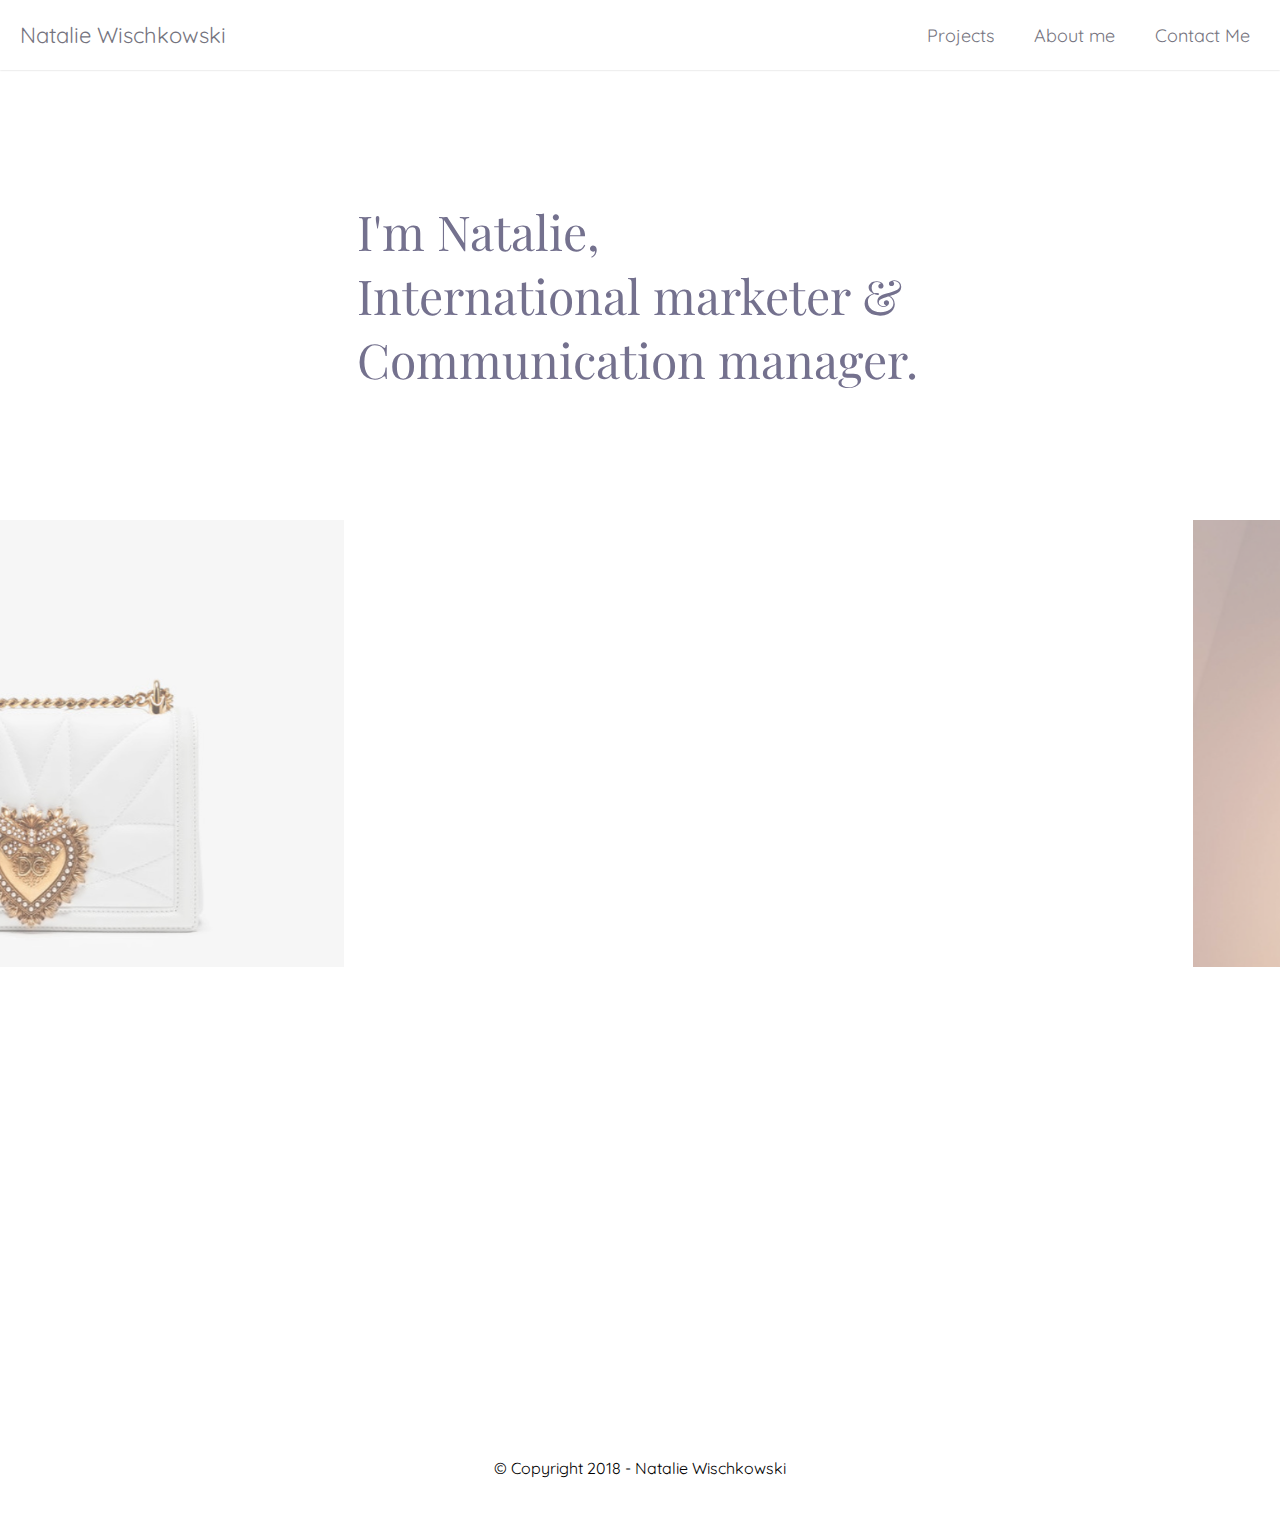
<file: index.html>
<!DOCTYPE html>
<html lang="en">
<head>
  <meta charset="UTF-8">
  <meta name="viewport" content="width=device-width, initial-scale=1.0">
  <meta name="description" content="I'm Natalie Wischkowski, international marketer and communication manager. View the projects I worked on and contact me to discuss ideas.">
  <!-- Google Font : QuickSand -->
  <link href="https://fonts.googleapis.com/css?family=Quicksand" rel="stylesheet">
  <link href="https://fonts.googleapis.com/css?family=Playfair+Display" rel="stylesheet">
  <!-- Google Icons -->
  <link href="https://fonts.googleapis.com/icon?family=Material+Icons" rel="stylesheet">
  <!-- JQUERY -->
  <script src="https://ajax.googleapis.com/ajax/libs/jquery/3.3.1/jquery.min.js"></script>
  <!-- Title & Style -->
  <title>Natalie Wischkowski | Portfolio</title>
  <link rel="stylesheet" href="main.css">
</head>
<body>
  <!-- HEADER -->
  <header>
   
    <nav class="navbar">
        <span id="navbar-toggle">
            <i class="material-icons">menu</i>
        </span>
        <a href="/index.html" id="logo">Natalie Wischkowski</a>
        <ul id="main-nav">
            <li>
                <a href="#projects" class="nav-links">Projects</a>
            </li>
            <li>
                <a href="/aboutme.html" class="nav-links">About me</a>
            </li>
            <li>
                <a href="/contact.html" class="nav-links">Contact Me</a>
            </li>
        </ul>
    </nav>
  </header>
  
  
  <!-- MAIN -->
  <main>
    <h2 class="mainHeadline" id="headline">
      I'm Natalie,<br>
      International marketer & <br>Communication manager.
    </h2>
    
    <div class="projects" id="projects">
      <a href="/dolce.html" class="projectThumbnail" id="projectOne">
        <div class="thumbnailImage">
          <img src="images/homepage/02-dolce-gabbana-project-natalie.jpg" alt="">
        </div>
        <div class="projectDesc">
          <h3 class="projectTitle">Dolce & Gabbana</h3>
          <h4 class="projectSubtitle">"The Devotion Bag" ADV campaign</h4>
        </div>
      </a>
      <a href="/lanvin.html" class="projectThumbnail" id="projectTwo">
        <div class="thumbnailImage">
          <img src="images/homepage/00_lanvin-project-natalie.jpg" alt="">
        </div>
        <div class="projectDesc">
          <h3 class="projectTitle">Lanvin Paris</h3>
          <h4 class="projectSubtitle">Social Media & Digital Strategy</h4>
        </div>
      </a>
      <a href="/ferragamo.html" class="projectThumbnail"  id="projectThree">
        <div class="thumbnailImage">
          <img src="images/homepage/03-ferragamo_1.jpg" alt="">
        </div>
        <div class="projectDesc">
          <h3 class="projectTitle">Salvatore Ferragamo</h3>
          <h4 class="projectSubtitle">New concept, social media & <br>digital strategy</h4>
        </div>
      </a>
      <a href="/miumiu.html" class="projectThumbnail" id="projectFour">
        <div class="thumbnailImage">
          <img src="images/homepage/01-miumiu-project-natalie.jpg" alt="">
        </div>
        <div class="projectDesc">
        <h3 class="projectTitle">Miu Miu</h3>
        <h4 class="projectSubtitle">Analysis, concept & story telling</h4>
        </div>
      </a>
    </div>
    
  </main>
  <!-- FOOTER -->
  <footer class="footerHome">
    <p>© Copyright 2018 - Natalie Wischkowski</p>
  </footer>
  
  <script type="text/javascript">
    let mainNav=document.getElementById('main-nav');
    let navbarToggle=document.getElementById('navbar-toggle');

    navbarToggle.addEventListener('click',function(){

    if(this.classList.contains('active')){
        mainNav.style.display="none";
        this.classList.remove('active');
    }
    else{
        mainNav.style.display="flex";
        this.classList.add('active');

    }
  });
  </script>
  
  <script src="/js/TweenMax.min.js"></script>
  <script src="/js/EasePack.min.js"></script>
  <script></script>
  <script>
    // Selecting Element using IDs
    
    var headline = document.getElementById('headline');
    var projectOne = document.getElementById('projectOne');
    var projectTwo = document.getElementById('projectTwo');
    var projectThree = document.getElementById('projectThree');
    var projectFour = document.getElementById('projectFour');
    
    // Creating New Timeline
    
    var tl = new TimelineLite();
    
    // Animating Elements
    tl.from(headline, 1.1, {x:-1000, opacity:0, ease:Power4.easeOut})
      .from(projectOne, 1, {x:-1000, opacity:0, ease:Power4.ease}, '-=.8')
      .from(projectTwo, 1, {x:1000, opacity:0,ease:Power4.ease}, '-=.8')
      .from(projectThree, 1, {x:-1000, opacity:0, ease:Power4.easeOut}, '-=.8')
      .from(projectFour, 1, {x:1000, opacity:0, ease:Power4.easeOut}, '-=.8');
  </script>
</body>
</html>
</file>
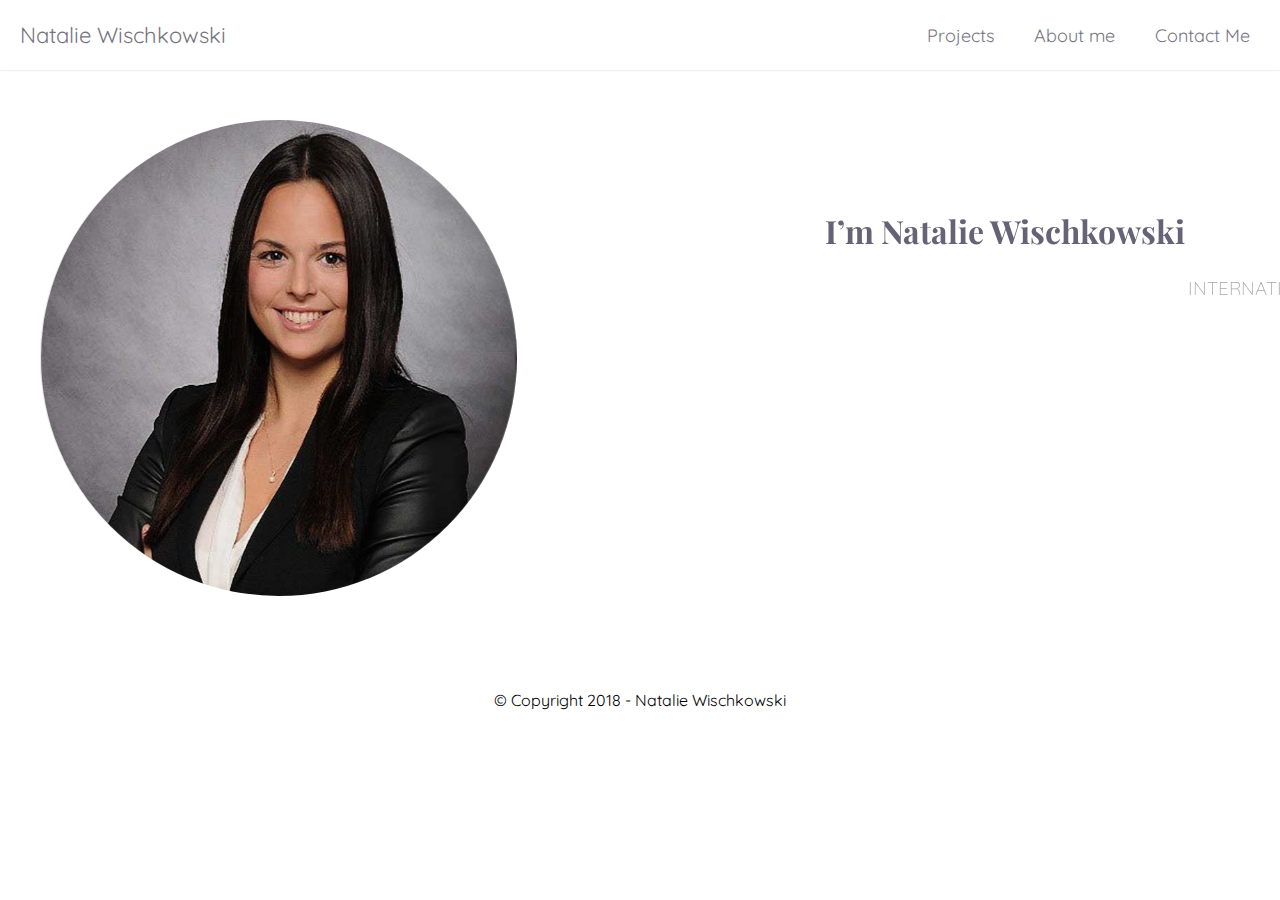
<file: aboutme.html>
<!DOCTYPE html>
<html lang="en">
<head>
  <meta charset="UTF-8">
  <meta name="viewport" content="width=device-width, initial-scale=1.0">
  <meta name="description" content="I am passionate about fashion, interested in different cultures and strive to overcome challenges. Based on my experience as a former competitive athlete in fencing, self-reliance, endurance and discipline are main principals in my every-day life.">
    <!-- Google Font : QuickSand -->
  <link href="https://fonts.googleapis.com/css?family=Quicksand" rel="stylesheet">
  <link href="https://fonts.googleapis.com/css?family=Playfair+Display" rel="stylesheet">
  <!-- Google Icons -->
  <link href="https://fonts.googleapis.com/icon?family=Material+Icons" rel="stylesheet">
  <title>About me | Natalie Portfolio</title>
  <link rel="stylesheet" href="main.css">
</head>

<body>
  
   <!-- HEADER -->
  <header>
   
    <nav class="navbar">
        <span id="navbar-toggle">
            <i class="material-icons">menu</i>
        </span>
        <a href="/index.html" id="logo">Natalie Wischkowski</a>
        <ul id="main-nav">
            <li>
                <a href="/index.html" class="nav-links">Projects</a>
            </li>
            <li>
                <a href="/aboutme.html" class="nav-links">About me</a>
            </li>
            <li>
                <a href="/contact.html" class="nav-links">Contact Me</a>
            </li>
        </ul>
    </nav>
  </header>
  
  <!-- MAIN CONTENT -->
  
  <main>
   <div class="aboutMe">
     
      <div class="aboutMe-image" id="me">
        <img src="images/aboutme/natalieprofile.jpg" alt="">
      </div>
      
      <article class="aboutMe-desc" id="desc">
       <div class="aboutMe-wrapper">
          <h2 class="projectTitle" id="titleP">I’m Natalie Wischkowski</h2>
          <h3 class="projectSubtitle" id="subtitleP"><br>International Marketer & Communication manager</h3>
          <p id="paragraphP">I am passionate about fashion, interested in different cultures and strive to overcome challenges. Based on my experience as a former competitive athlete in fencing, self-reliance, endurance and discipline are main principals in my every-day life. </p>
          <a href="/images/aboutme/curriculumVitae.pdf" class="cta" target="_blank" id="btnP">View C.V.</a>
        </div>
      </article>
      
    </div>
    
  </main>
  
  <!-- FOOTER -->
  <footer class="footerHome">
    <p>© Copyright 2018 - Natalie Wischkowski</p>
  </footer>
  
    <!-- JAVASCRIPT MENU -->
  
    <script type="text/javascript">
    let mainNav=document.getElementById('main-nav');
    let navbarToggle=document.getElementById('navbar-toggle');

    navbarToggle.addEventListener('click',function(){

    if(this.classList.contains('active')){
        mainNav.style.display="none";
        this.classList.remove('active');
    }
    else{
        mainNav.style.display="flex";
        this.classList.add('active');
    }
  });
  </script>
  
  <!-- JAVASCRIPT -->
  
  <script src="/js/TweenMax.min.js"></script>
  <script src="/js/EasePack.min.js"></script>
  <script>
    
    // Selecting Elements
    
    var photo = document.getElementById('me');
    var title = document.getElementById('titleP'); 
    var subtitle = document.getElementById('subtitleP'); 
    var paragraph = document.getElementById('paragraphP'); 
    var btn = document.getElementById('btnP');
    
    // Creating new Timeline 
    
    var tl = new TimelineLite();
    
    // Animating selected Element FROM a particular point
    
    tl.from(photo, 1.2, {x:-1000, opacity:0, ease: Power4.easeOut})
      .from(title, 1, {x: 1000, opacity:0, ease:Power4.easeOut}, '-=0.8')
      .from(subtitle, 1, {x: 1000, opacity:0, ease:Power4.easeOut}, '-=0.8')
      .from(paragraph, 1, {x: 1000, opacity:0, ease:Power4.easeOut}, '-=0.8')
      .from(btn, 1, {x: 1000, opacity:0, ease:Power4.easeOut}, '-=0.8');
    
  </script>
</body>

</html>
</file>
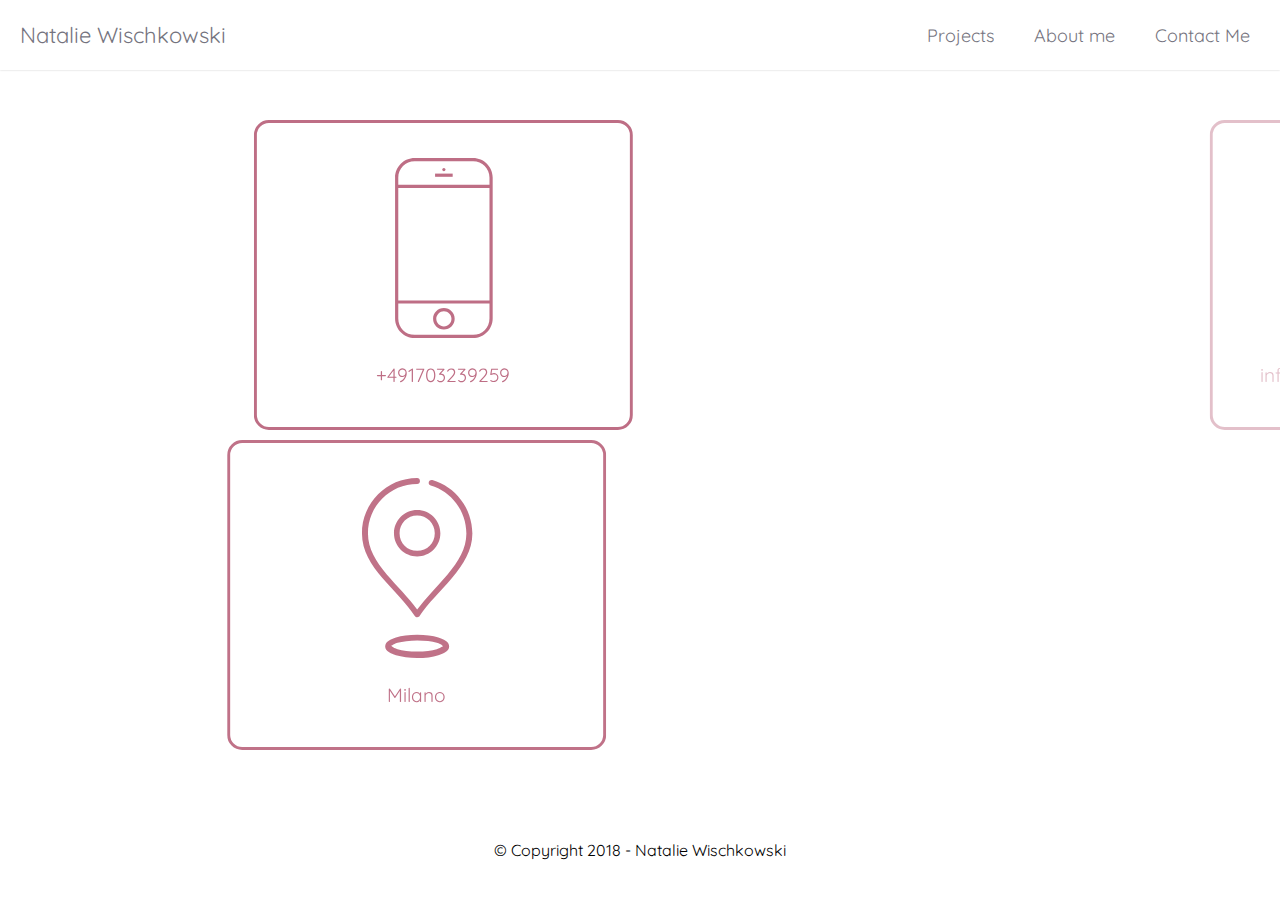
<file: contact.html>
<!DOCTYPE html>
<html lang="en">
<head>
  <meta charset="UTF-8">
  <meta name="viewport" content="width=device-width, initial-scale=1.0">
  <meta name="description" content="Feel free to contact me, and let discuss ideas and make them happen.">
    <!-- Google Font : QuickSand -->
  <link href="https://fonts.googleapis.com/css?family=Quicksand" rel="stylesheet">
  <link href="https://fonts.googleapis.com/css?family=Playfair+Display" rel="stylesheet">
  <!-- Google Icons -->
  <link href="https://fonts.googleapis.com/icon?family=Material+Icons" rel="stylesheet">
  <title>Contact Me | Natalie Portfolio</title>
  <link rel="stylesheet" href="main.css">
</head>

<body>
 
  <!-- HEADER -->
  
  <header>
   
    <nav class="navbar">
        <span id="navbar-toggle">
            <i class="material-icons">menu</i>
        </span>
        <a href="/index.html" id="logo">Natalie Wischkowski</a>
        <ul id="main-nav">
            <li>
                <a href="/index.html" class="nav-links">Projects</a>
            </li>
            <li>
                <a href="/aboutme.html" class="nav-links">About me</a>
            </li>
            <li>
                <a href="/contact.html" class="nav-links">Contact Me</a>
            </li>
        </ul>
    </nav>
  </header>
  
  <!-- MAIN CONTENT -->
  
  <main>
    <div class="contacts">
     
      <a href="tel:+491703239259" class="contacts-details" id="phone">
        <img src="images/contact/00_phone-01.svg" alt="" class="iconLinks">
        <p class="contact--paragraph">+491703239259</p>
      </a>
      
      <a href="mailto:infos@natalie-wischkowski.com" class="contacts-details" id="mail"> 
        <img src="images/contact/02_email-01.svg" alt="" class="iconLinks">
        <p class="contact--paragraph">infos@natalie-wischkowski.com</p>
      </a>
      
      <a href="#" class="contacts-details" id="loc">
        <img src="images/contact/01_address-01.svg" alt="" class="iconLinks">
        <p class="contact--paragraph"> Milano</p>
      </a>
      
      <a href="http://www.linkedin.com/" class="contacts-details" target="_blank" id="linkedin">
        <img src="images/contact/03_linkedin-01.svg" alt="" class="iconLinks">
        <p class="contact--paragraph">@natalie-wisckkowski</p>
      </a>
      
    </div>
  </main>
  <!-- FOOTER -->
  <footer class="footerHome">
    <p>© Copyright 2018 - Natalie Wischkowski</p>
  </footer>
  
    <!-- JAVASCRIPT MENU -->
  
    <script type="text/javascript">
    let mainNav=document.getElementById('main-nav');
    let navbarToggle=document.getElementById('navbar-toggle');

    navbarToggle.addEventListener('click',function(){

    if(this.classList.contains('active')){
        mainNav.style.display="none";
        this.classList.remove('active');
    }
    else{
        mainNav.style.display="flex";
        this.classList.add('active');
    }
  });
  </script>
  
  <!-- JAVACRIPT -->
  
  <script src="/js/TweenMax.min.js"></script>
  <script src="/js/EasePack.min.js"></script>
  <script>
    // Selecting Elements 
    var tel = document.getElementById('phone');
    var email = document.getElementById('mail');
    var loc = document.getElementById('loc');
    var social = document.getElementById('linkedin');
    
    // Creating new timeline
    var tl = new TimelineLite();
    
    // Animating Elements " FROM " particular point in time.
    tl.from(tel, 1, {x:-1000, opacity:0, ease:Power4.easeOut})
      .from(loc, 1, {x:-1000, opacity:0, ease:Power4.easeOut}, '-=.8')
      .from(email, 1, {x:1000, opacity:0, ease:Power4.easeOut}, '-=.6')
      .from(social, 1, {x:1000, opacity:0, ease:Power4.easeOut}, '-=.8')
  </script>
</body>
  
</html>
</file>
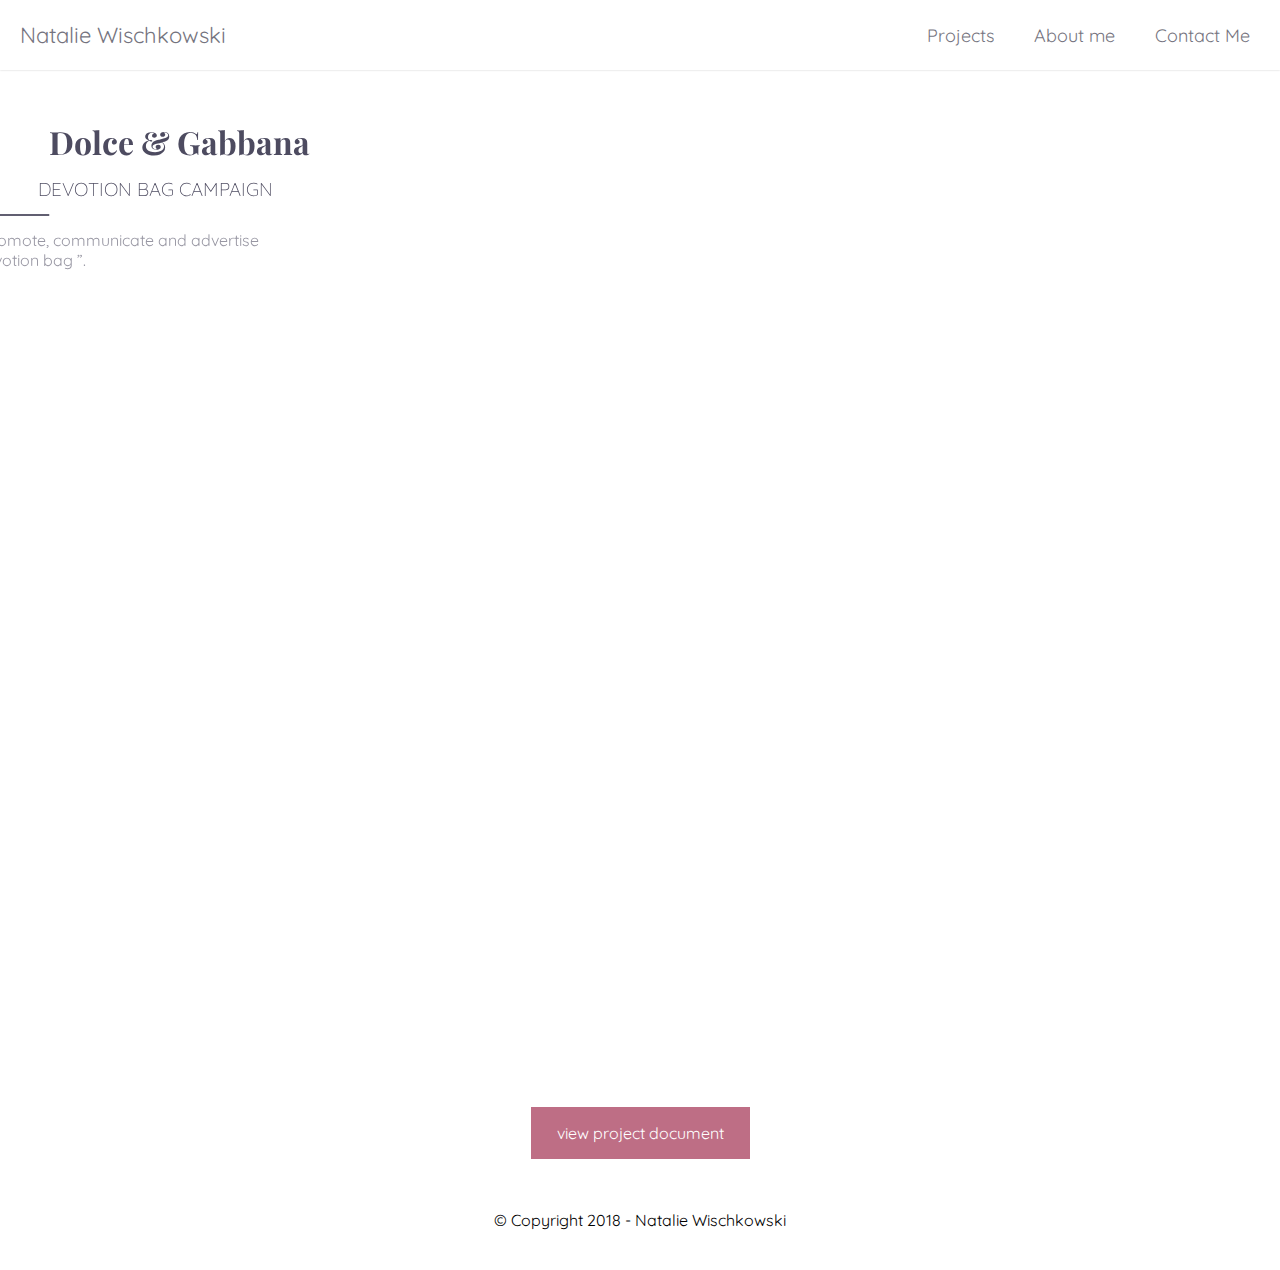
<file: dolce.html>
<!DOCTYPE html>
<html lang="en">
<head>
  <meta charset="UTF-8">
  <meta name="viewport" content="width=device-width, initial-scale=1.0">
  <meta name="description" content="Creation of a Fashion event to promote, communicate and advertise the launch of the new D&G Devotion bag.">
    <!-- Google Font : QuickSand -->
  <link href="https://fonts.googleapis.com/css?family=Quicksand" rel="stylesheet">
  <link href="https://fonts.googleapis.com/css?family=Playfair+Display" rel="stylesheet">
  <!-- Google Icons -->
  <link href="https://fonts.googleapis.com/icon?family=Material+Icons" rel="stylesheet">
  <title>Dolce & Gabbana | Projects | Natalie Portfolio</title>
  <link rel="stylesheet" href="main.css">
</head>
<body>
 
  <!-- HEADER -->
  <header>
   
    <nav class="navbar">
        <span id="navbar-toggle">
            <i class="material-icons">menu</i>
        </span>
        <a href="/index.html" id="logo">Natalie Wischkowski</a>
        <ul id="main-nav">
            <li>
                <a href="/index.html" class="nav-links">Projects</a>
            </li>
            <li>
                <a href="/aboutme.html" class="nav-links">About me</a>
            </li>
            <li>
                <a href="/contact.html" class="nav-links">Contact Me</a>
            </li>
        </ul>
    </nav>
  </header>
  
    <!-- MAIN -->
    
  <main class="container">
    <article class="projectHeader" id="header">
      <h2 class="projectTitle" id="title">Dolce & Gabbana</h2>
      <h3 class="projectSubtitle" id="subtitle">Devotion Bag campaign</h3>
      <div class="stylishLine" id="line"></div>
      <p id="paragraph">Creation of a Fashion event to promote, communicate and advertise the launch of the new “ D & G Devotion bag ”.</p>
    </article>
    
    <div class="gridDolce" id="grid">
      <div> <!-- Images in Css --></div>
      <div><!-- Images in Css --></div>
      <div><!-- Images in Css --></div>
      <div><!-- Images in Css --></div>
      <div><!-- Images in Css --></div>
      <div><!-- Images in Css --></div>
    </div>
    
    <div class="cta-container">
      <a href="/images/dolceGabbana/devotionbagcampaign.pdf" class="cta" target="_blank">view project document 
      </a>
    </div>
  </main>
  
    <!-- FOOTER -->
  <footer class="footerHome">
    <p>© Copyright 2018 - Natalie Wischkowski</p>
  </footer>
  
  <!-- JAVASCRIPT MENU -->
  
    <script type="text/javascript">
    let mainNav=document.getElementById('main-nav');
    let navbarToggle=document.getElementById('navbar-toggle');

    navbarToggle.addEventListener('click',function(){

    if(this.classList.contains('active')){
        mainNav.style.display="none";
        this.classList.remove('active');
    }
    else{
        mainNav.style.display="flex";
        this.classList.add('active');
    }
  });
  </script>
  
  <!-- JAVASCRIPT -->
  
  <script src="/js/TweenMax.min.js"></script>
  <script src="/js/EasePack.min.js"></script>
  <script>
    // Selecting the Elements 
    var title = document.getElementById('title');
    var subtitle = document.getElementById('subtitle');
    var line = document.getElementById('line');
    var paragraph = document.getElementById('paragraph');
    var grid = document.getElementById('grid');
    
    // Creating a new timeline 
    var tl = new TimelineLite();
    
    // Animating the Elements FROM 
    tl.from(title, 1, {x:-700, opacity:0, ease:Power4.easeOut})
      .from(subtitle, 1, {x:-700, opacity:0, ease:Power4.easeOut}, '-=.8')
      .from(line, 1, {x:-700, opacity:0, ease:Power4.easeOut}, '-=.8')
      .from(paragraph, 1, {x:-700, opacity:0, ease:Power4.easeOut}, '-=.8')
      .from(grid, 1, {y:100, opacity:0, ease:Power4.ease}, '-=.8');
  
  </script>
</body>
</html>
</file>
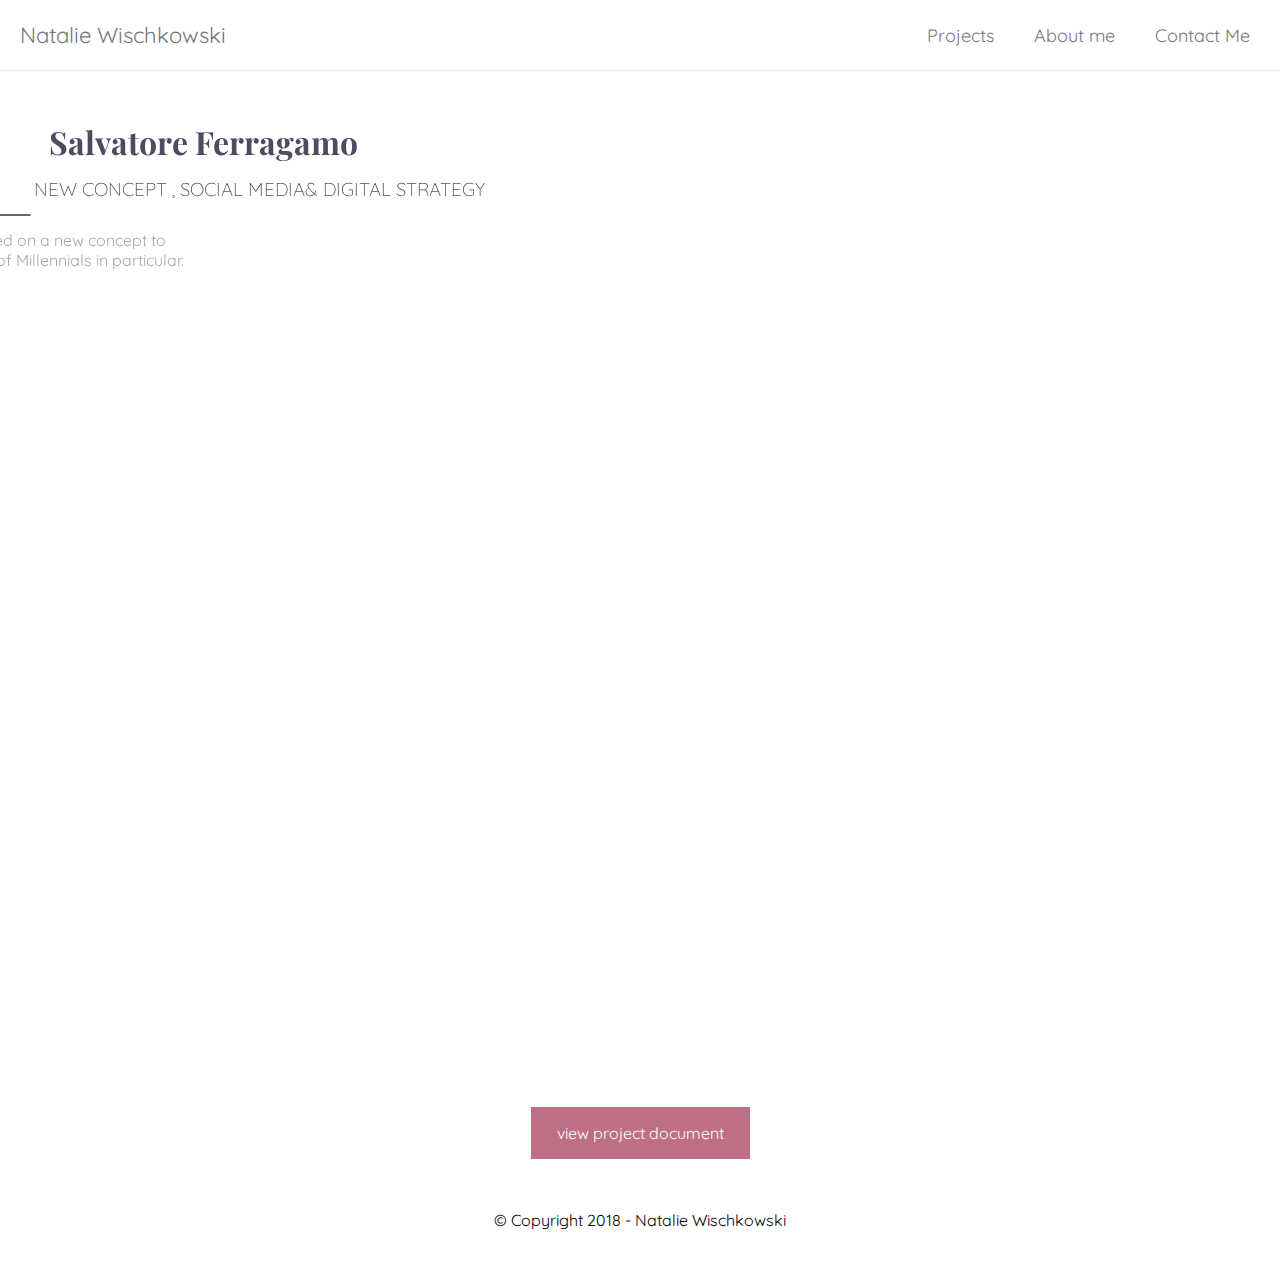
<file: ferragamo.html>
<!DOCTYPE html>
<html lang="en">
<head>
  <meta charset="UTF-8">
  <meta name="viewport" content="width=device-width, initial-scale=1.0">
  <meta name="description" content="Create a new social media strategy based on a new concept to attract the attention in general, and that of Millennials in particular.">
    <!-- Google Font : QuickSand -->
  <link href="https://fonts.googleapis.com/css?family=Quicksand" rel="stylesheet">
  <link href="https://fonts.googleapis.com/css?family=Playfair+Display" rel="stylesheet">
  <!-- Google Icons -->
  <link href="https://fonts.googleapis.com/icon?family=Material+Icons" rel="stylesheet">
  <title>Salvatore Ferragamo | Natalie Portfolio</title>
  <link rel="stylesheet" href="main.css">
</head>
<body>
 
  <!-- HEADER -->
  
  <header>
   
    <nav class="navbar">
        <span id="navbar-toggle">
            <i class="material-icons">menu</i>
        </span>
        <a href="/index.html" id="logo">Natalie Wischkowski</a>
        <ul id="main-nav">
            <li>
                <a href="/index.html" class="nav-links">Projects</a>
            </li>
            <li>
                <a href="/aboutme.html" class="nav-links">About me</a>
            </li>
            <li>
                <a href="/contact.html" class="nav-links">Contact Me</a>
            </li>
        </ul>
    </nav>
  </header>
  
    <!-- MAIN -->
    
  <main class="container">
    <article class="projectHeader">
      <h2 class="projectTitle" id="title">Salvatore Ferragamo</h2>
      <h3 class="projectSubtitle" id="subtitle">NEW CONCEPT , SOCIAL MEDIA& DIGITAL STRATEGY</h3>
      <div class="stylishLine" id="line"></div>
      <p id="paragraph">Create a new social media strategy based on a new concept to attract the attention in general, and that of Millennials in particular.</p>
    </article>
    
    <div class="gridFerragamo" id="grid">
      <div> <!-- Images in Css --></div>
      <div><!-- Images in Css --></div>
      <div><!-- Images in Css --></div>
      <div><!-- Images in Css --></div>
      <div><!-- Images in Css --></div>
      <div><!-- Images in Css --></div>
    </div>
    
    <div class="cta-container">
      <a href="/images/ferragamo/ferragamo_7.pdf" class="cta" target="_blank">view project document 
      </a>
    </div>
  </main>
  
    <!-- FOOTER -->
  <footer class="footerHome">
    <p>© Copyright 2018 - Natalie Wischkowski</p>
  </footer>
  
    <!-- JAVASCRIPT MENU -->
  
    <script type="text/javascript">
    let mainNav=document.getElementById('main-nav');
    let navbarToggle=document.getElementById('navbar-toggle');

    navbarToggle.addEventListener('click',function(){

    if(this.classList.contains('active')){
        mainNav.style.display="none";
        this.classList.remove('active');
    }
    else{
        mainNav.style.display="flex";
        this.classList.add('active');
    }
  });
  </script>
  
  <!-- JAVACRIPT -->
  
  <script src="/js/TweenMax.min.js"></script>
  <script src="/js/EasePack.min.js"></script>
  <script>
    // Selecting the Elements 
    var title = document.getElementById('title');
    var subtitle = document.getElementById('subtitle');
    var line = document.getElementById('line');
    var paragraph = document.getElementById('paragraph');
    var grid = document.getElementById('grid');
    
    // Creating a new timeline 
    var tl = new TimelineLite();
    
    // Animating the Elements FROM 
    tl.from(title, 1, {x:-700, opacity:0, ease:Power4.easeOut})
      .from(subtitle, 1, {x:-700, opacity:0, ease:Power4.easeOut}, '-=.8')
      .from(line, 1, {x:-700, opacity:0, ease:Power4.easeOut}, '-=.8')
      .from(paragraph, 1, {x:-700, opacity:0, ease:Power4.easeOut}, '-=.8')
      .from(grid, 1, {y:100, opacity:0, ease:Power4.ease}, '-=.8');
  
  </script>
</body>
</html>
</file>
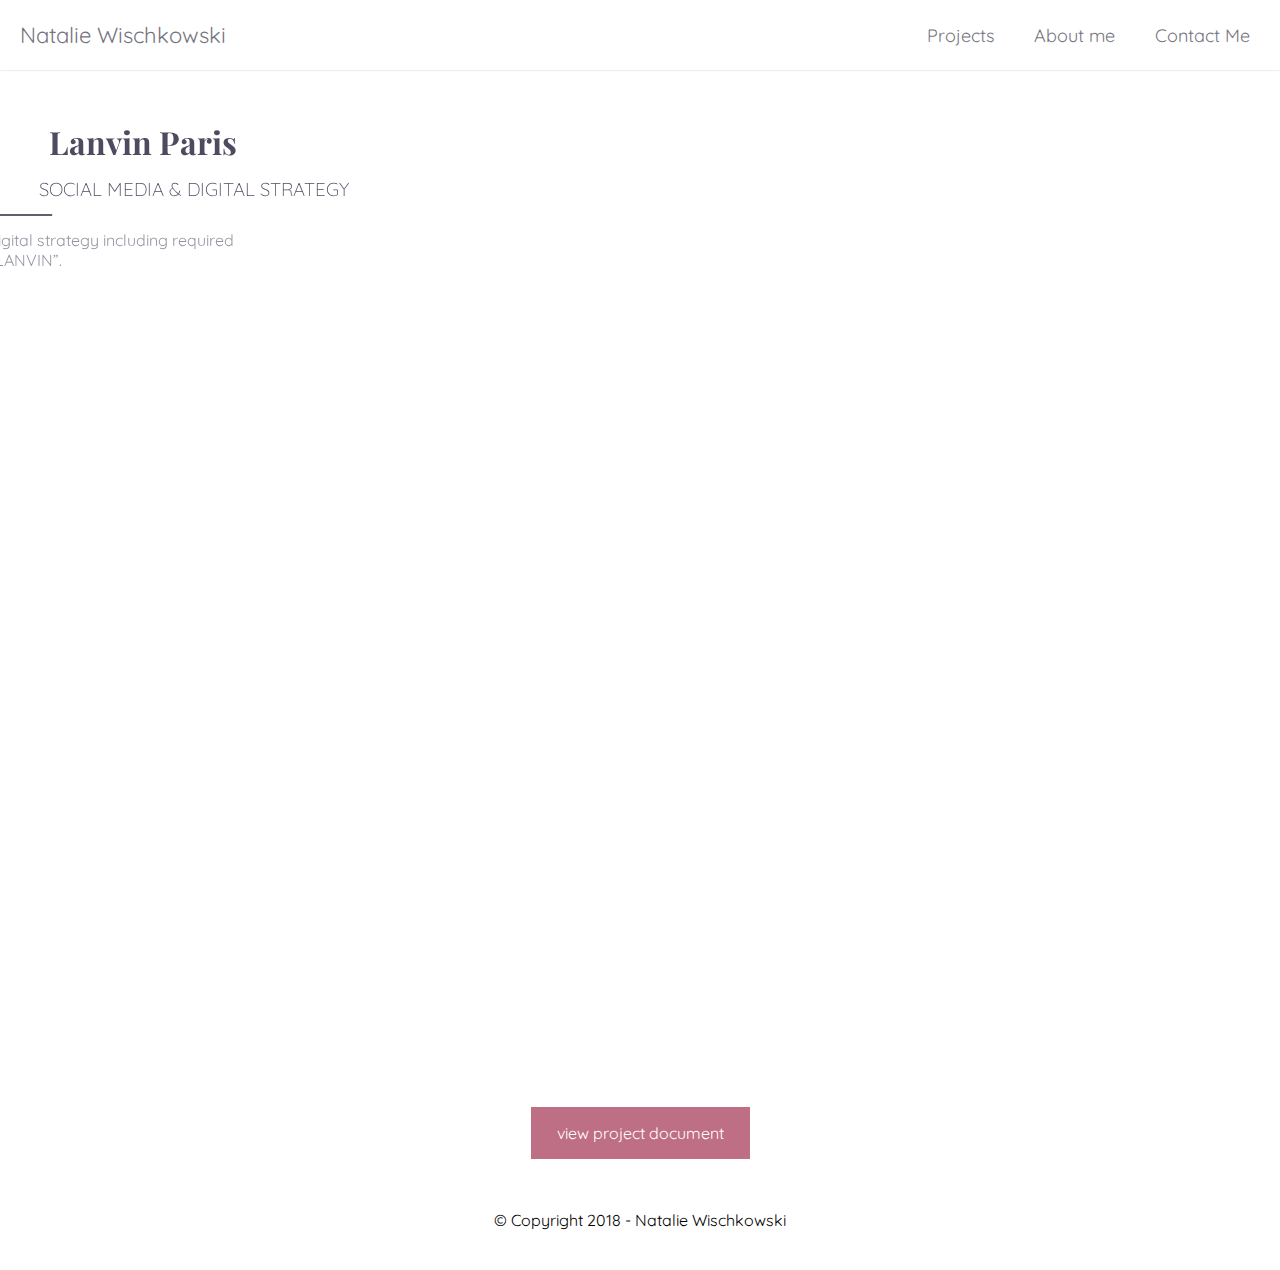
<file: lanvin.html>
<!DOCTYPE html>
<html lang="en">
<head>
  <meta charset="UTF-8">
  <meta name="viewport" content="width=device-width, initial-scale=1.0">
  <meta name="description" content="Proposal for a social media & digital strategy including required analysis for the fashion brand “LANVIN”.">
    <!-- Google Font : QuickSand -->
  <link href="https://fonts.googleapis.com/css?family=Quicksand" rel="stylesheet">
  <link href="https://fonts.googleapis.com/css?family=Playfair+Display" rel="stylesheet">
  <!-- Google Icons -->
  <link href="https://fonts.googleapis.com/icon?family=Material+Icons" rel="stylesheet">
  <title>Lanvin Paris | Natalie Portfolio</title>
  <link rel="stylesheet" href="main.css">
</head>
<body>
 
  <!-- HEADER -->
  <header>
   
    <nav class="navbar">
        <span id="navbar-toggle">
            <i class="material-icons">menu</i>
        </span>
        <a href="/index.html" id="logo">Natalie Wischkowski</a>
        <ul id="main-nav">
            <li>
                <a href="/index.html" class="nav-links">Projects</a>
            </li>
            <li>
                <a href="/aboutme.html" class="nav-links">About me</a>
            </li>
            <li>
                <a href="/contact.html" class="nav-links">Contact Me</a>
            </li>
        </ul>
    </nav>
  </header>
  
    <!-- MAIN -->
    
  <main class="container">
    <article class="projectHeader">
      <h2 class="projectTitle" id="title">Lanvin Paris</h2>
      <h3 class="projectSubtitle" id="subtitle">SOCIAL MEDIA & DIGITAL STRATEGY</h3>
      <div class="stylishLine" id="line"></div>
      <p id="paragraph">Proposal for a social media & digital strategy including required analysis for the fashion brand “LANVIN”.</p>
    </article>
    
    <div class="gridLanvin" id="grid">
      <div> <!-- Images in Css --></div>
      <div><!-- Images in Css --></div>
      <div><!-- Images in Css --></div>
      <div><!-- Images in Css --></div>
      <div><!-- Images in Css --></div>
      <div><!-- Images in Css --></div>
    </div>
    
    <div class="cta-container">
      <a href="/images/lanvin/lanvin_7.pdf" class="cta" target="_blank">view project document 
      </a>
    </div>
  </main>
  
    <!-- FOOTER -->
  <footer class="footerHome">
    <p>© Copyright 2018 - Natalie Wischkowski</p>
  </footer>
  
    <!-- JAVASCRIPT MENU -->
  
    <script type="text/javascript">
    let mainNav=document.getElementById('main-nav');
    let navbarToggle=document.getElementById('navbar-toggle');

    navbarToggle.addEventListener('click',function(){

    if(this.classList.contains('active')){
        mainNav.style.display="none";
        this.classList.remove('active');
    }
    else{
        mainNav.style.display="flex";
        this.classList.add('active');
    }
  });
  </script>
  
  <!-- JAVASCRIPT -->
  
  <script src="/js/TweenMax.min.js"></script>
  <script src="/js/EasePack.min.js"></script>
  <script>
    // Selecting the Elements 
    var title = document.getElementById('title');
    var subtitle = document.getElementById('subtitle');
    var line = document.getElementById('line');
    var paragraph = document.getElementById('paragraph');
    var grid = document.getElementById('grid');
    
    // Creating a new timeline 
    var tl = new TimelineLite();
    
    // Animating the Elements FROM 
    tl.from(title, 1, {x:-700, opacity:0, ease:Power4.easeOut})
      .from(subtitle, 1, {x:-700, opacity:0, ease:Power4.easeOut}, '-=.8')
      .from(line, 1, {x:-700, opacity:0, ease:Power4.easeOut}, '-=.8')
      .from(paragraph, 1, {x:-700, opacity:0, ease:Power4.easeOut}, '-=.8')
      .from(grid, 1, {y:100, opacity:0, ease:Power4.ease}, '-=.8');
  
  </script>
</body>
</html>
</file>
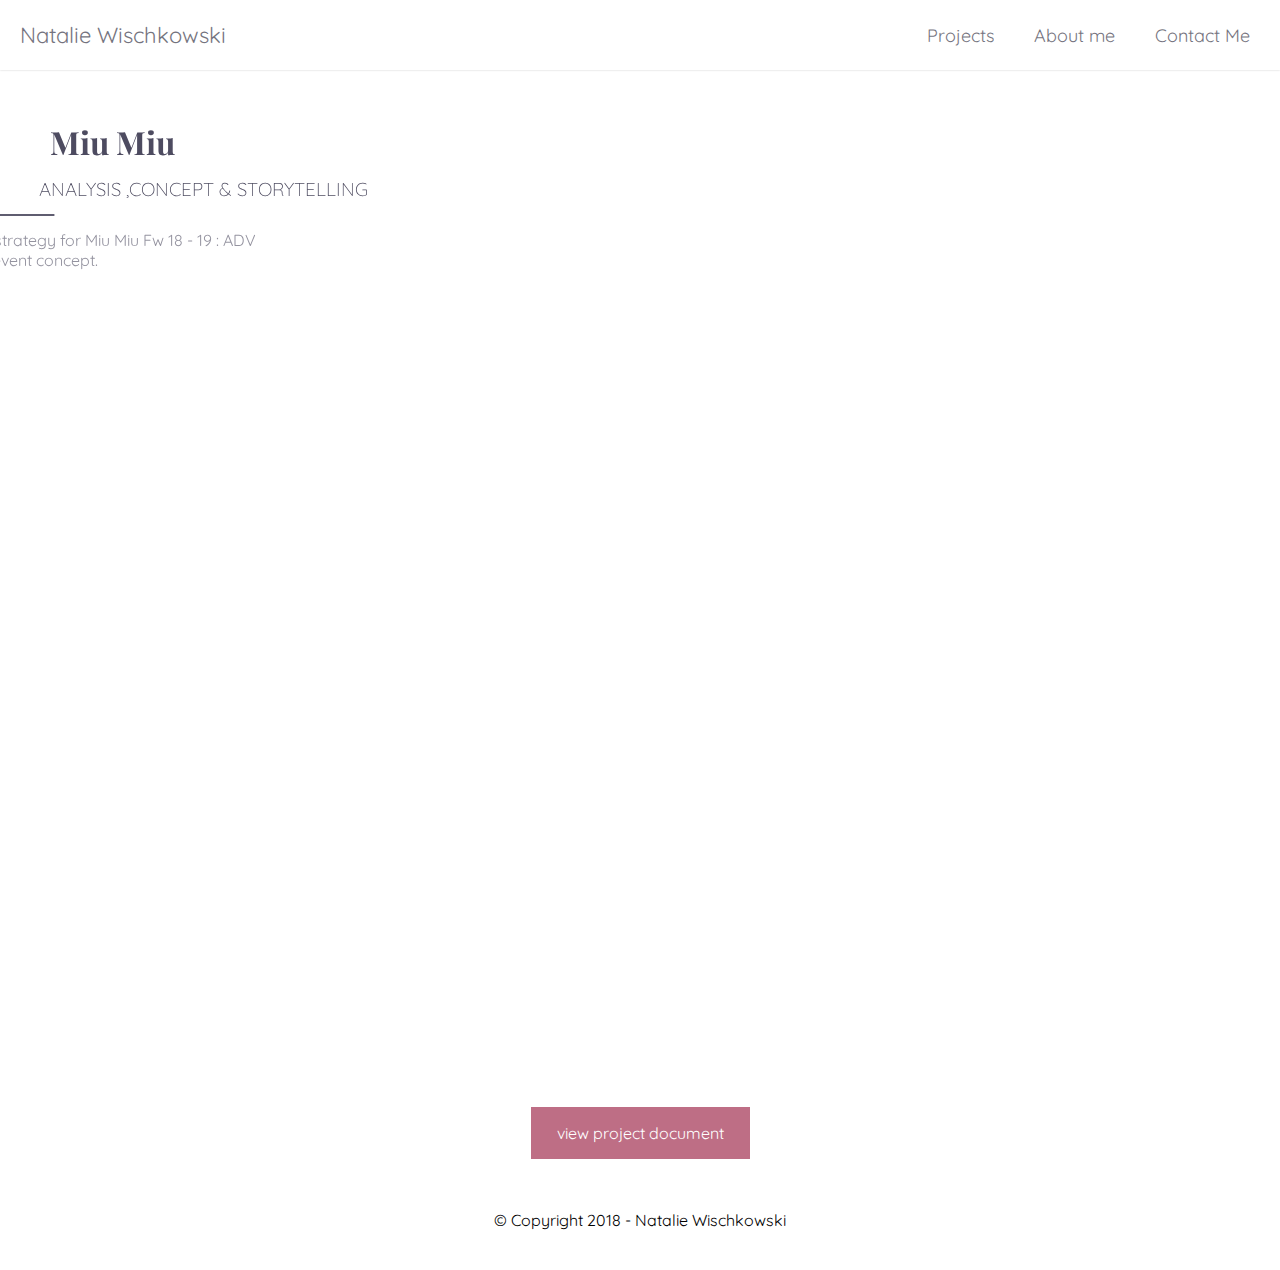
<file: miumiu.html>
<!DOCTYPE html>
<html lang="en">
<head>
  <meta charset="UTF-8">
  <meta name="viewport" content="width=device-width, initial-scale=1.0">
  <meta name="description" content="From collection to storytelling strategy for Miu Miu Fw 18 - 19 : ADV concept, catalogue, display & event concept.">
    <!-- Google Font : QuickSand -->
  <link href="https://fonts.googleapis.com/css?family=Quicksand" rel="stylesheet">
  <link href="https://fonts.googleapis.com/css?family=Playfair+Display" rel="stylesheet">
  <!-- Google Icons -->
  <link href="https://fonts.googleapis.com/icon?family=Material+Icons" rel="stylesheet">
  <title>Miu Miu | Natalie Portfolio</title>
  <link rel="stylesheet" href="main.css">
</head>
<body>
 
  <!-- HEADER -->
  <header>
   
    <nav class="navbar">
        <span id="navbar-toggle">
            <i class="material-icons">menu</i>
        </span>
        <a href="/index.html" id="logo">Natalie Wischkowski</a>
        <ul id="main-nav">
            <li>
                <a href="/index.html" class="nav-links">Projects</a>
            </li>
            <li>
                <a href="/aboutme.html" class="nav-links">About me</a>
            </li>
            <li>
                <a href="/contact.html" class="nav-links">Contact Me</a>
            </li>
        </ul>
    </nav>
  </header>
  
    <!-- MAIN -->
    
  <main class="container">
    <article class="projectHeader">
      <h2 class="projectTitle" id="title">Miu Miu</h2>
      <h3 class="projectSubtitle" id="subtitle">ANALYSIS ,CONCEPT &
STORYTELLING</h3>
      <div class="stylishLine" id="line"></div>
      <p id="paragraph">From collection to storytelling strategy for Miu Miu Fw 18 - 19 : ADV concept, catalogue, display & event concept.</p>
    </article>
    
    <div class="gridMiu" id="grid">
      <div> <!-- Images in Css --></div>
      <div><!-- Images in Css --></div>
      <div><!-- Images in Css --></div>
      <div><!-- Images in Css --></div>
      <div><!-- Images in Css --></div>
      <div><!-- Images in Css --></div>
    </div>
    
    <div class="cta-container">
      <a href="/images/miumiu/miumiu_7.pdf" class="cta" target="_blank">view project document 
      </a>
    </div>
  </main>
  
    <!-- FOOTER -->
  <footer class="footerHome">
    <p>© Copyright 2018 - Natalie Wischkowski</p>
  </footer>
  
    <!-- JAVASCRIPT MENU -->
  
    <script type="text/javascript">
    let mainNav=document.getElementById('main-nav');
    let navbarToggle=document.getElementById('navbar-toggle');

    navbarToggle.addEventListener('click',function(){

    if(this.classList.contains('active')){
        mainNav.style.display="none";
        this.classList.remove('active');
    }
    else{
        mainNav.style.display="flex";
        this.classList.add('active');
    }
  });
  </script>
  
  <!-- JAVASCRIPT -->
  
  <script src="/js/TweenMax.min.js"></script>
  <script src="/js/EasePack.min.js"></script>
  <script>
    // Selecting the Elements 
    var title = document.getElementById('title');
    var subtitle = document.getElementById('subtitle');
    var line = document.getElementById('line');
    var paragraph = document.getElementById('paragraph');
    var grid = document.getElementById('grid');
    
    // Creating a new timeline 
    var tl = new TimelineLite();
    
    // Animating the Elements FROM 
    tl.from(title, 1, {x:-700, opacity:0, ease:Power4.easeOut})
      .from(subtitle, 1, {x:-700, opacity:0, ease:Power4.easeOut}, '-=.8')
      .from(line, 1, {x:-700, opacity:0, ease:Power4.easeOut}, '-=.8')
      .from(paragraph, 1, {x:-700, opacity:0, ease:Power4.easeOut}, '-=.8')
      .from(grid, 1, {y:100, opacity:0, ease:Power4.ease}, '-=.8');
  
  </script>
</body>
</html>
</file>
<file: main.css>
* {
  box-sizing: border-box;
  margin: 0px;
  font-family: 'Quicksand', sans-serif;
}

/* --- HEADER --- */

.navbar {
  font-size: 18px;
  background-color: white;
  box-shadow: 0 0 2px rgba(0,0,0,.2);
  padding-bottom: 10px;
}
#main-nav {
  list-style: none;
  display: none;
  flex-direction: column;
  padding: 0;
}
#main-nav li {
  text-align: center;
  margin: 15px auto;
}
.nav-links,
#logo {
  text-decoration: none;
  color: #3A3849;
  opacity: .7;
}

#logo:hover,
.nav-links:hover {
  color: #3A3849;
  opacity: 1;
}

#logo {
  display: inline-block;
  font-size: 22px;
  margin-top: 10px;
  margin-left: 20px;
}

#navbar-toggle {
  position: absolute;
  top: 10px;
  right: 20px;
  cursor: pointer;
  color: #3A3849;
  opacity: .7;
  font-size: 24px;
}

#navbar-toggle:hover {
  color: #3A3849;
  opacity: 1;
}

@media (min-width : 850px) {
  
    .navbar {
        display: flex;
        justify-content: space-between;
        padding-bottom: 0;
        height: 70px;
        align-items: center;
      }
  
    #main-nav {
        display: flex !important;
        margin-right: 30px;
        flex-direction: row;
        justify-content: flex-end;
      }

    #main-nav li {
        margin: 0;
      }
  
    .nav-links {
        margin-left: 40px;
      }

    #logo {
        margin-top: 0;
      }
    
    #navbar-toggle {
        display: none;
      }
}
/* --- HEADER ENDS HERE  --- */

/* MAIN */

.mainHeadline {
  height: 50vh;
  padding: 25px;
  
  display: flex;
  flex-flow: column nowrap;
  justify-content: center;
  align-items: center;
  
  font-family: 'Playfair Display', serif;
  font-size: 3em;
  font-weight: lighter;
  color: #74718E;
}

@media (max-width : 850px) {
  .mainHeadline {
    font-size: 2.5em;
  }
}

.projects {
  width: 100vw;
  
  display: grid;
  grid-template-rows: 1fr 1fr;
  grid-template-columns: 1fr 1fr;
  grid-gap: 4px;
}

@media (max-width : 850px){
  .projects {
    grid-template-rows: repeat(4,1fr);
    grid-template-columns: 1fr;
    padding: 4px;
  }
}

.projectThumbnail {
  display: inline-block;
  position: relative;
  overflow: hidden;
}

.projectThumbnail:hover .projectDesc {
  bottom: 45%;
  opacity: 1;
}

.projectThumbnail:hover .thumbnailImage {
  opacity: .3;
}

.thumbnailImage {
  width: 100%;
  height: 100%;
}

.thumbnailImage img {
  width: 100%;
  height: 100%;
  
  object-fit: cover;
}

.projectDesc {
  text-align: center;
  
  position: absolute;
  bottom: 150px;
  left: 30%;
  
  opacity: 0;
  color: #3A3849;
  
  transition: bottom .5s ease-in-out, opacity .5s ease-in-out;
}

.projectTitle {
  font-family: 'Playfair Display', serif;
  font-size: 2em;
  color: #4D4B60;
}

.projectSubtitle {
  text-transform: uppercase;
  font-weight: lighter;
  color: #4D4B60;
}

@media (max-width : 450px) {
  .projectDesc {
    bottom: 75px;
    left: 15%;
  }
  
  .projectThumbnail:hover .projectDesc {
    bottom: 100px;
  }
}

/* Footer HomePage */

.footerHome {
  width: 100vw;
  height: 100px;
  display: flex;
  justify-content: center;
  align-items: center;
}

/* Dolce & Gabbana Project */

.projectHeader {
  display: flex;
  flex-flow: column nowrap;
  justify-content: space-between;
  
  margin: 50px;
  width: 40%;
  height: 150px;
  
  color: #4D4B60;
}

@media (max-width : 850px) {
  .projectHeader {
    width: 80%;
    height: 175px;
    margin: 25px;
  }
}

.stylishLine {
  width: 75px;
  height: 2px;
  background-color: #4D4B60;
}

/* GRID DOLCE */

.gridDolce {
  margin: 50px;
  display: grid;
  grid-gap: 25px;
  grid-template-columns: repeat(3, 1fr);
  grid-auto-rows: minmax(100px, auto);
}

.gridDolce > div {
  width: 100%;
  background-color: #99e9f2;
  color: #fff;
}

.gridDolce > div:nth-child(1) {
  background-image: url(images/dolceGabbana/dolce&gabbana2.jpg);
  background-size: cover;
  background-position: center top;
  grid-row: 1 / 4;
  grid-column: 1;
}

.gridDolce > div:nth-child(2) {
  background-image: url(images/dolceGabbana/dolce&gabbana3.png);
  background-size: cover;
  background-position: center top;
  grid-row: 1 / 3;
  grid-column: 2;
}

.gridDolce > div:nth-child(3) {
  background-image: url(images/dolceGabbana/dolce&gabbana4.png);
  background-size: contain;
  background-position: center;
  grid-row: 1 / 4;
  grid-column: 3;
}

.gridDolce > div:nth-child(4) {
  background-image: url(images/dolceGabbana/dolce&gabbana6.png);
  background-size: cover;
  background-position: center top;
  grid-row: 4 / 7;
  grid-column: 1;
}

.gridDolce > div:nth-child(5) {
  background-image: url(images/dolceGabbana/dolce&gabbana5.jpg);
  background-size: cover;
  background-position: center top;
  grid-row: 3 / 7;
  grid-column: 2;
}

.gridDolce > div:nth-child(6) {
  background-image: url(images/dolceGabbana/dolce&gabbana1.jpg);
  background-size: cover;
  background-position: center;
  grid-row: 4 / 7;
  grid-column: 3;
}

@media (max-width : 850px ){
  .gridDolce {
    margin: 25px;
    grid-template-columns: 1fr;
    grid-template-rows: repeat(6, 400px);
  }
  
  .gridDolce > div:nth-child(1) {
    grid-column: 1 / 2;
    grid-row: 1 / 2;
  }
  .gridDolce > div:nth-child(2) {
    grid-column: 1 / 2;
    grid-row: 2 / 3;
  }
  .gridDolce > div:nth-child(3) {
    grid-column: 1 / 2;
    grid-row: 3 / 4;
  }
  .gridDolce > div:nth-child(4) {
    grid-column: 1 / 2;
    grid-row: 4 / 5;
  }
  .gridDolce > div:nth-child(5) {
    grid-column: 1 / 2;
    grid-row: 5 / 6;
  }
  .gridDolce > div:nth-child(6) {
    grid-column: 1 / 2;
    grid-row: 6 / 7;
  }
}

.cta {
  display: inline-block;
  text-decoration: none;
  border: 1px solid #BE6E85;
  
  padding: 15px 25px;
  background-color: #BE6E85;
  color: white;
  
  transition: background-color .2s ease-in-out;
}

.cta:hover {
  border: 1px solid #BE6E85;
  background-color: white;
  color: #BE6E85;
}

.cta-container {
  width: 100%;
  height: 75px;
  
  display: flex;
  justify-content: center;
  align-items: center;
  
  overflow: hidden;
}

/* GRID MIU MIU */

.gridMiu {
  margin: 50px;
  display: grid;
  grid-gap: 25px;
  grid-template-columns: repeat(3, 1fr);
  grid-auto-rows: minmax(100px, auto);
}

.gridMiu > div {
  width: 100%;
  background-color: #99e9f2;
  color: #fff;
}

.gridMiu > div:nth-child(1) {
  background-image: url(images/miumiu/miumiu_1.png);
  background-size: cover;
  background-position: center top;
  grid-row: 1 / 4;
  grid-column: 1;
}

.gridMiu > div:nth-child(2) {
  background-image: url(images/miumiu/miumiu_2.png);
  background-size: cover;
  background-position: center top;
  grid-row: 1 / 3;
  grid-column: 2;
}

.gridMiu > div:nth-child(3) {
  background-image: url(images/miumiu/miumiu_3.png);
  background-size: cover;
  background-position: center;
  grid-row: 1 / 4;
  grid-column: 3;
}

.gridMiu > div:nth-child(4) {
  background-image: url(images/miumiu/miumiu_4.png);
  background-size: cover;
  background-position: center top;
  grid-row: 4 / 7;
  grid-column: 1;
}

.gridMiu > div:nth-child(5) {
  background-image: url(images/miumiu/miumiu_5.png);
  background-size: cover;
  background-position: center top;
  grid-row: 3 / 7;
  grid-column: 2;
}

.gridMiu > div:nth-child(6) {
  background-image: url(images/miumiu/miumiu_6.png);
  background-size: cover;
  background-position: center;
  grid-row: 4 / 7;
  grid-column: 3;
}

@media (max-width : 850px ){
  .gridMiu {
    margin: 25px;
    grid-template-columns: 1fr;
    grid-template-rows: repeat(6, 400px);
  }
  
  .gridMiu > div:nth-child(1) {
    grid-column: 1 / 2;
    grid-row: 1 / 2;
  }
  .gridMiu > div:nth-child(2) {
    grid-column: 1 / 2;
    grid-row: 2 / 3;
  }
  .gridMiu > div:nth-child(3) {
    grid-column: 1 / 2;
    grid-row: 3 / 4;
  }
  .gridMiu > div:nth-child(4) {
    grid-column: 1 / 2;
    grid-row: 4 / 5;
  }
  .gridMiu > div:nth-child(5) {
    grid-column: 1 / 2;
    grid-row: 5 / 6;
  }
  .gridMiu > div:nth-child(6) {
    grid-column: 1 / 2;
    grid-row: 6 / 7;
  }
}

/* GRID FERRAGAMO */

.gridFerragamo {
  margin: 50px;
  display: grid;
  grid-gap: 25px;
  grid-template-columns: repeat(3, 1fr);
  grid-auto-rows: minmax(100px, auto);
}

.gridFerragamo > div {
  width: 100%;
  background-color: #99e9f2;
  color: #fff;
}

.gridFerragamo > div:nth-child(1) {
  background-image: url(images/ferragamo/ferragamo_2.png);
  background-size: cover;
  background-position: center top;
  grid-row: 1 / 4;
  grid-column: 1;
}

.gridFerragamo > div:nth-child(2) {
  background-image: url(images/ferragamo/ferragamo_1.jpg);
  background-size: cover;
  background-position: center top;
  grid-row: 1 / 3;
  grid-column: 2;
}

.gridFerragamo > div:nth-child(3) {
  background-image: url(images/ferragamo/ferragamo_3.png);
  background-size: cover;
  background-position: center top;
  grid-row: 1 / 4;
  grid-column: 3;
}

.gridFerragamo > div:nth-child(4) {
  background-image: url(images/ferragamo/ferragamo_4.jpg);
  background-size: cover;
  background-position: center top;
  grid-row: 4 / 7;
  grid-column: 1;
}

.gridFerragamo > div:nth-child(5) {
  background-image: url(images/ferragamo/ferragamo_6.jpg);
  background-size: cover;
  background-position: center top;
  grid-row: 3 / 7;
  grid-column: 2;
}

.gridFerragamo > div:nth-child(6) {
  background-image: url(images/ferragamo/ferragamo_5.png);
  background-size: cover;
  background-position: center;
  grid-row: 4 / 7;
  grid-column: 3;
}

@media (max-width : 850px ){
  .gridFerragamo {
    margin: 25px;
    grid-template-columns: 1fr;
    grid-template-rows: repeat(6, 400px);
  }
  
  .gridFerragamo > div:nth-child(1) {
    grid-column: 1 / 2;
    grid-row: 1 / 2;
  }
  .gridFerragamo > div:nth-child(2) {
    grid-column: 1 / 2;
    grid-row: 2 / 3;
  }
  .gridFerragamo > div:nth-child(3) {
    grid-column: 1 / 2;
    grid-row: 3 / 4;
  }
  .gridFerragamo > div:nth-child(4) {
    grid-column: 1 / 2;
    grid-row: 4 / 5;
  }
  .gridFerragamo > div:nth-child(5) {
    grid-column: 1 / 2;
    grid-row: 5 / 6;
  }
  .gridFerragamo > div:nth-child(6) {
    grid-column: 1 / 2;
    grid-row: 6 / 7;
  }
}

/* GRID LANVIN */

.gridLanvin {
  margin: 50px;
  display: grid;
  grid-gap: 25px;
  grid-template-columns: repeat(3, 1fr);
  grid-auto-rows: minmax(100px, auto);
}

.gridLanvin > div {
  width: 100%;
  background-color: #99e9f2;
  color: #fff;
}

.gridLanvin > div:nth-child(1) {
  background-image: url(images/lanvin/lanvin_6.jpg);
  background-size: cover;
  background-position: center top;
  grid-row: 1 / 4;
  grid-column: 1;
}

.gridLanvin > div:nth-child(2) {
  background-image: url(images/lanvin/lanvin_2.jpg);
  background-size: cover;
  background-position: center top;
  grid-row: 1 / 3;
  grid-column: 2;
}

.gridLanvin > div:nth-child(3) {
  background-image: url(images/lanvin/lanvin_3.jpg);
  background-size: cover;
  background-position: center;
  grid-row: 1 / 4;
  grid-column: 3;
}

.gridLanvin > div:nth-child(4) {
  background-image: url(images/lanvin/lanvin_4.jpg);
  background-size: cover;
  background-position: center left;
  grid-row: 4 / 7;
  grid-column: 1;
}

.gridLanvin > div:nth-child(5) {
  background-image: url(images/lanvin/lanvin_5.jpg);
  background-size: cover;
  background-position: center top;
  grid-row: 3 / 7;
  grid-column: 2;
}

.gridLanvin > div:nth-child(6) {
  background-image: url(images/lanvin/lanvin_1.jpg);
  background-size: cover;
  background-position: center;
  grid-row: 4 / 7;
  grid-column: 3;
}

@media (max-width : 850px ){
  .gridLanvin {
    margin: 25px;
    grid-template-columns: 1fr;
    grid-template-rows: repeat(6, 400px);
  }
  
  .gridLanvin > div:nth-child(1) {
    grid-column: 1 / 2;
    grid-row: 1 / 2;
  }
  .gridLanvin > div:nth-child(2) {
    grid-column: 1 / 2;
    grid-row: 2 / 3;
  }
  .gridLanvin > div:nth-child(3) {
    grid-column: 1 / 2;
    grid-row: 3 / 4;
  }
  .gridLanvin > div:nth-child(4) {
    grid-column: 1 / 2;
    grid-row: 4 / 5;
  }
  .gridLanvin > div:nth-child(5) {
    grid-column: 1 / 2;
    grid-row: 5 / 6;
  }
  .gridLanvin > div:nth-child(6) {
    grid-column: 1 / 2;
    grid-row: 6 / 7;
  }
}

/* About me  */

.aboutMe {
  display: grid;
  grid-template-columns: 1fr 1fr;
  grid-template-rows: 1fr;
}

.aboutMe-image {
  padding: 50px 50px 50px 50px;
  max-width: 90%;
  height: auto;
}

.aboutMe-image img {
  width: 100%;
  height: auto;
  border-radius: 50%;
}

.aboutMe-desc {
  padding: 50px;
  display: flex;
  justify-content: center;
  align-items: center;
}

.aboutMe-wrapper > p {
  padding: 25px 0px;
  line-height: 1.7em;
}


@media (max-width : 850px) {
  .aboutMe {
    grid-template-columns: 1fr;
    padding: 25px;
  }
  
  .aboutMe-desc {
    align-items: flex-start;
  }
  
  .aboutMe-image {
    width: 70vw;
    padding: 0px;
    margin: 25px auto;
  }
  
  .aboutMe-desc {
    padding: 10px;
  }
}

@media (max-width : 450px) {
  .aboutMe-image {
    width: 90vw;
  }
}

/* Contact page */

.contacts {
  margin: 50px auto;
  width: 60vw;
  
  display: grid;
  grid-template-columns: 1fr 1fr;
  grid-template-rows: 1.3fr 1.3fr;
  grid-gap: 10px;
}

.iconLinks {
  width: 200px;
  height: 200px;
}

.contacts-details {
  border: 3px solid #BE6E85;
  border-radius: 15px;
  padding: 25px;
  
  display: flex;
  flex-flow: column nowrap;
  justify-content: center;
  align-items: center;
  
  text-decoration: none;
  color: #BE6E85;
}

.contacts-details:hover {
  box-shadow: 0 0 20px rgba(0,0,0,.3);
}

.contact--paragraph {
  padding: 15px;
  font-size: 1.2em;
  text-align: center;
}

@media (max-width: 870px) {
  .contacts {
    width: 80vw;
  }
}

@media (max-width: 600px) {
  .contacts {
    grid-template-columns: 1fr;
    grid-template-rows: repeat(4,1fr);
    width: 90vw;
  }
}
</file>
